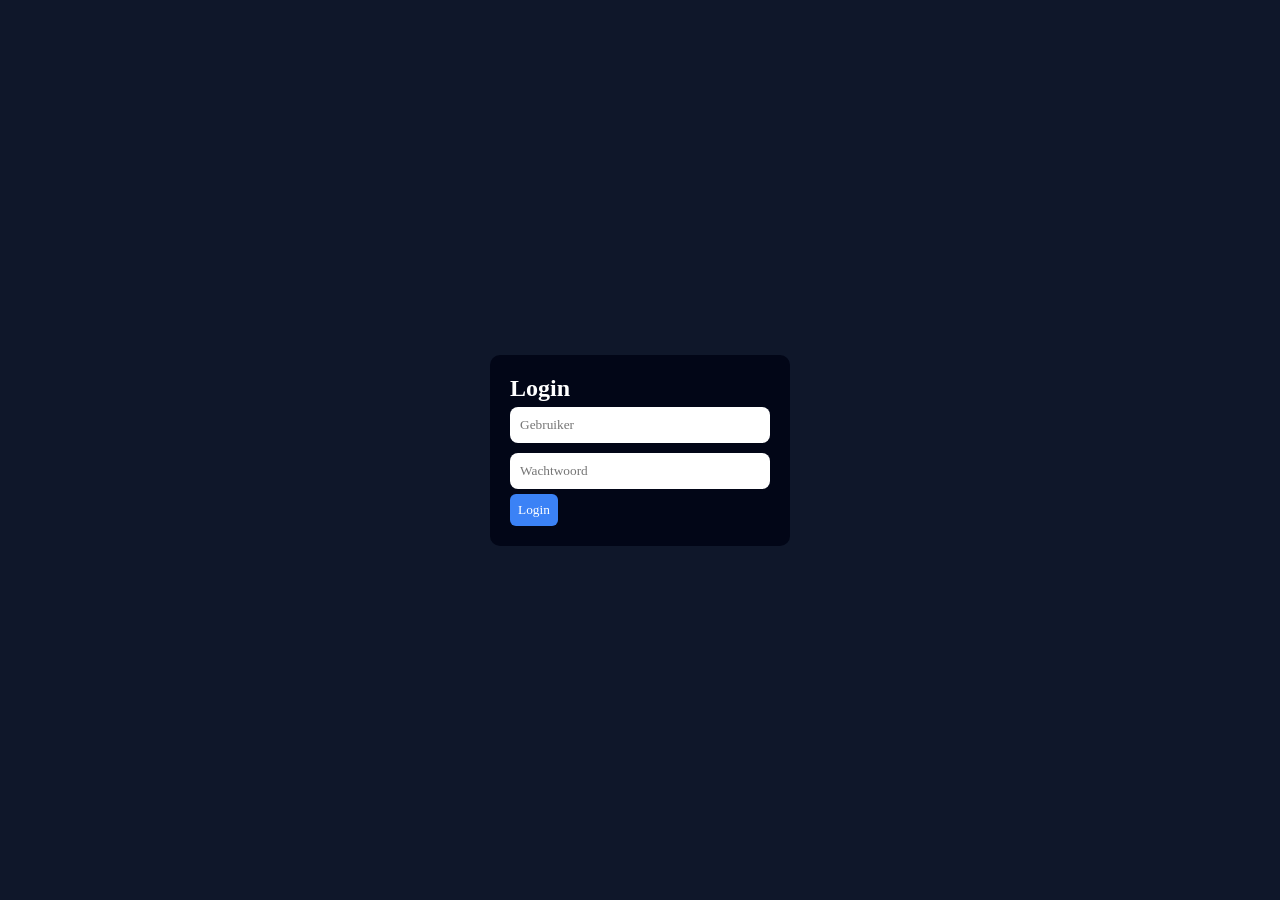
<file: index.html>
<!DOCTYPE html>
<html lang="nl">
<head>
<meta charset="UTF-8">
<title>Het Ziekenhuissysteem</title>

<style>
*{margin:0;padding:0;box-sizing:border-box;font-family:Segoe UI;}
body{background:#0f172a;color:white;}

header{
display:flex;justify-content:space-between;
padding:15px;background:#1e293b;
}

.container{display:flex;}

.sidebar{
width:230px;height:100vh;background:#020617;padding:15px;
}

.sidebar button{
width:100%;padding:10px;margin:5px 0;
border:none;background:#1e293b;color:white;border-radius:8px;
}

.content{flex:1;padding:20px;}

.card{
background:#1e293b;padding:15px;border-radius:10px;margin-bottom:15px;
}

input,select{
width:100%;padding:10px;margin:5px 0;
border-radius:8px;border:none;
}

button{
padding:8px;border:none;border-radius:6px;background:#3b82f6;color:white;
cursor:pointer;
}

.section{display:none;}
.active{display:block;}

#login{
display:flex;justify-content:center;align-items:center;height:100vh;
}

.login-box{
background:#020617;padding:20px;border-radius:10px;width:300px;
}

#modal{
position:fixed;top:0;left:0;width:100%;height:100%;
background:rgba(0,0,0,0.7);
display:none;justify-content:center;align-items:center;
}

.modal{
background:#020617;padding:20px;border-radius:10px;width:400px;
}
</style>
</head>

<body>

<!-- LOGIN -->
<div id="login">
<div class="login-box">
<h2>Login</h2>
<input id="user" placeholder="Gebruiker">
<input id="pass" type="password" placeholder="Wachtwoord">
<button onclick="login()">Login</button>
</div>
</div>

<!-- APP -->
<div id="app" style="display:none;">

<header>
<div>🏥 Het Ziekenhuissysteem</div>
<button onclick="logout()">Logout</button>
</header>

<div class="container">

<div class="sidebar">
<button onclick="show('dashboard')">Dashboard</button>
<button onclick="show('patients')">Patiënten</button>
<button onclick="show('checks')">Checks</button>
<button onclick="show('rooms')">Kamers</button>
</div>

<div class="content">

<!-- DASHBOARD -->
<div id="dashboard" class="section active">
<div class="card">
<h2>Dashboard</h2>
<p>Patiënten: <span id="count"></span></p>
</div>
</div>

<!-- PATIENTS -->
<div id="patients" class="section">
<div class="card">

<h2>Patiënten</h2>

<input id="search" placeholder="Zoek..." oninput="render()">

<input id="naam" placeholder="Naam">
<input id="leeftijd" placeholder="Leeftijd">
<input id="aandoening" placeholder="Aandoening">
<input id="datum" type="date">

<button onclick="addPatient()">➕ Toevoegen</button>

<div id="patientList"></div>

</div>
</div>

<!-- CHECKS -->
<div id="checks" class="section">
<div class="card">

<h2>Dagelijkse checks</h2>

<select id="patientSelect"></select>
<input id="checkText" placeholder="Controle">
<button onclick="addCheck()">Opslaan</button>

<div id="checkList"></div>

</div>
</div>

<!-- ROOMS -->
<div id="rooms" class="section">
<div class="card">

<h2>Kamers</h2>
<button onclick="addRoom()">➕ Kamer</button>
<div id="roomList"></div>

</div>
</div>

</div>
</div>

</div>

<!-- MODAL -->
<div id="modal">
<div class="modal">
<div id="detail"></div>
<button onclick="closeModal()">Sluiten</button>
</div>
</div>

<script>

/* LOGIN */
if(localStorage.getItem("login")){
document.getElementById("login").style.display="none";
document.getElementById("app").style.display="block";
}

function login(){
let u=document.getElementById("user").value;
let p=document.getElementById("pass").value;

if((u=="admin"||u=="dokter") && p=="1234"){
localStorage.setItem("login",true);
 
document.getElementById("login").style.display="none";
document.getElementById("app").style.display="block";

}else{
alert("Foute login");
}
}

function logout(){
localStorage.removeItem("login");
location.reload();
}

/* DATA */
let patients=JSON.parse(localStorage.getItem("patients"))||[];
let rooms=JSON.parse(localStorage.getItem("rooms"))||[];

/* SAVE */
function save(){
localStorage.setItem("patients",JSON.stringify(patients));
localStorage.setItem("rooms",JSON.stringify(rooms));
}

/* NAV */
function show(id){
document.querySelectorAll(".section").forEach(s=>s.classList.remove("active"));
document.getElementById(id).classList.add("active");
render();
}

/* ADD PATIENT */
function addPatient(){
patients.push({
naam:document.getElementById("naam").value,
leeftijd:document.getElementById("leeftijd").value,
aandoening:document.getElementById("aandoening").value,
datum:document.getElementById("datum").value,
medicatie:[],
checks:[]
});
save();
render();
}

/* RENDER */
function render(){

let searchInput=document.getElementById("search");
let q=searchInput?searchInput.value.toLowerCase():"";

/* PATIENT LIST */
let list=document.getElementById("patientList");
if(list){
list.innerHTML="";

patients
.map((p,i)=>({p,i}))
.filter(x=>x.p.naam.toLowerCase().includes(q))
.forEach(x=>{

let div=document.createElement("div");

div.innerHTML=`
<b>${x.p.naam}</b> (${x.p.leeftijd})<br>
${x.p.aandoening}<br>

<button onclick="openDetail(${x.i})">👁️</button>
<button onclick="editPatient(${x.i})">✏️</button>
<button onclick="deletePatient(${x.i})">❌</button>

<hr>
`;

list.appendChild(div);

});
}

/* SELECT */
let sel=document.getElementById("patientSelect");
if(sel){
sel.innerHTML="";
patients.forEach((p,i)=>{
let o=document.createElement("option");
o.value=i;o.innerText=p.naam;
sel.appendChild(o);
});
}

/* CHECKS */
let cl=document.getElementById("checkList");
if(cl){
cl.innerHTML="";
patients.forEach(p=>{
p.checks.forEach(c=>{
let d=document.createElement("div");
d.innerText=c.datum+" - "+p.naam+": "+c.text;
cl.appendChild(d);
});
});
}

/* ROOMS */
let rl=document.getElementById("roomList");
if(rl){
rl.innerHTML="";
rooms.forEach((r,i)=>{

let d=document.createElement("div");

d.innerHTML=`
Kamer ${r.nr} (${r.bezet}/${r.cap})
<button onclick="editRoom(${i})">✏️</button>
<button onclick="deleteRoom(${i})">❌</button>
`;

rl.appendChild(d);

});
}

/* COUNT */
document.getElementById("count").innerText=patients.length;
}

/* DETAIL */
function openDetail(i){
let p=patients[i];

document.getElementById("detail").innerHTML=`
<h3>${p.naam}</h3>
Leeftijd: ${p.leeftijd}<br>
Aandoening: ${p.aandoening}<br>

<h4>Medicatie</h4>
<button onclick="addMed(${i})">➕</button>
${p.medicatie.join("<br>")}

<h4>Checks</h4>
<button onclick="addCheckDirect(${i})">➕</button>
${p.checks.map(c=>c.datum+" - "+c.text).join("<br>")}
`;

document.getElementById("modal").style.display="flex";
}

function closeModal(){
document.getElementById("modal").style.display="none";
}

/* PATIENT ACTIONS */
function deletePatient(i){
if(confirm("Verwijderen?")){
patients.splice(i,1);
save();
render();
}
}

function editPatient(i){
let p=patients[i];

let naam=prompt("Naam",p.naam);
let leeftijd=prompt("Leeftijd",p.leeftijd);
let aandoening=prompt("Aandoening",p.aandoening);

if(naam){
p.naam=naam;
p.leeftijd=leeftijd;
p.aandoening=aandoening;
save();
render();
}
}

/* EXTRA */
function addMed(i){
let m=prompt("Medicatie");
if(m){
patients[i].medicatie.push(m);
save();
openDetail(i);
}
}

function addCheckDirect(i){
let t=prompt("Check");
if(t){
patients[i].checks.push({
datum:new Date().toLocaleDateString(),
text:t
});
save();
openDetail(i);
}
}

/* CHECK */
function addCheck(){
let i=document.getElementById("patientSelect").value;
patients[i].checks.push({
datum:new Date().toLocaleDateString(),
text:document.getElementById("checkText").value
});
save();
render();
}

/* ROOM */
function addRoom(){
let nr=prompt("Kamer nummer");
let cap=prompt("Capaciteit");
rooms.push({nr,cap:Number(cap),bezet:0});
save();
render();
}

function deleteRoom(i){
if(confirm("Verwijderen?")){
rooms.splice(i,1);
save();
render();
}
}

function editRoom(i){
let r=rooms[i];
let cap=prompt("Nieuwe capaciteit",r.cap);
if(cap){
r.cap=Number(cap);
save();
render();
}
}

/* START */
render();

</script>

</body>
</html>
</file>
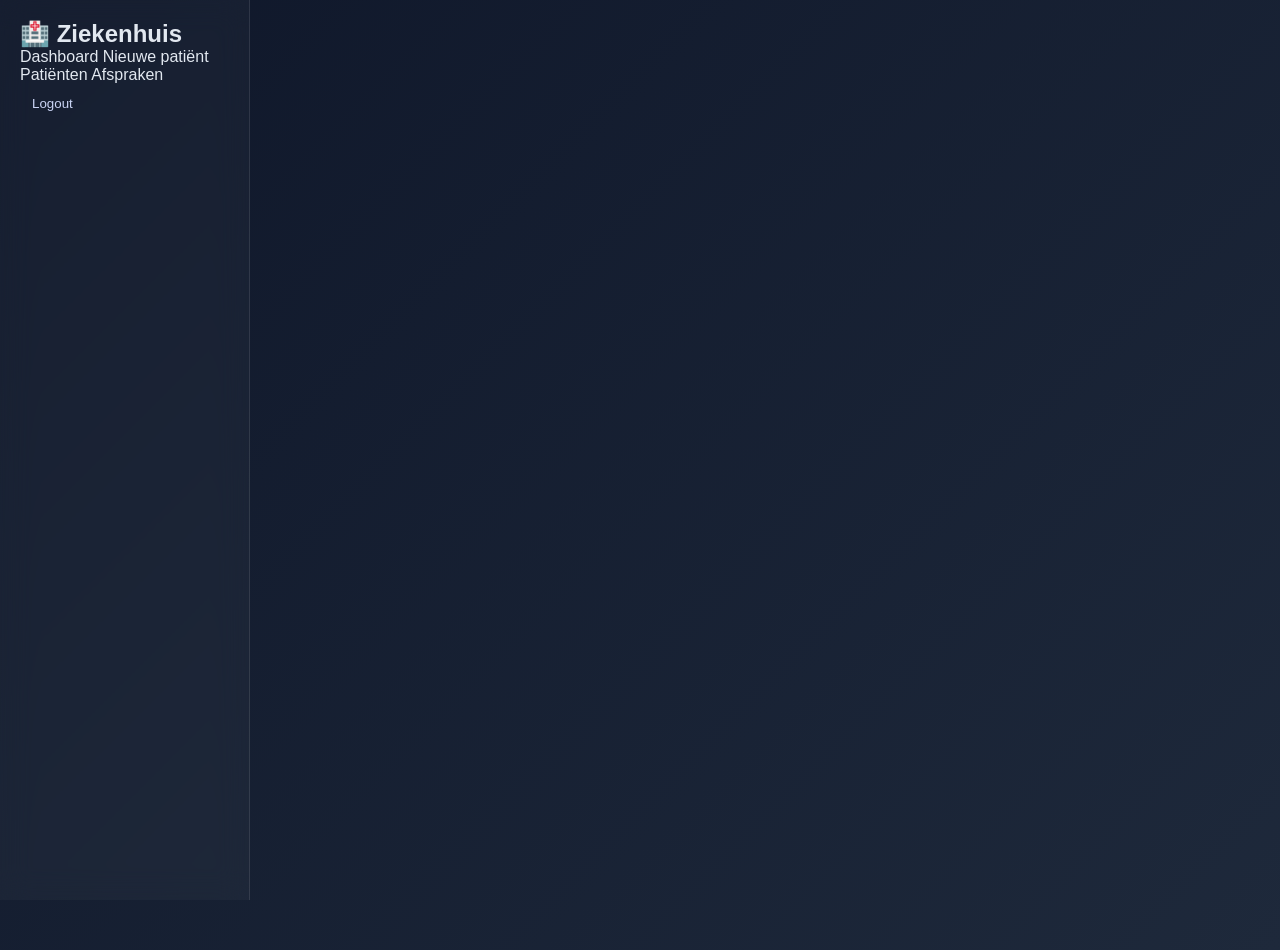
<file: dashboard.html>
<!DOCTYPE html>
<html lang="nl">
<head>
<meta charset="UTF-8">
<title>Dashboard</title>
<link rel="stylesheet" href="css/style.css">
</head>

<body>

<div class="sidebar">
<h2>🏥 Ziekenhuis</h2>

<a onclick="show('home')">Dashboard</a>
<a onclick="show('add')">Nieuwe patiënt</a>
<a onclick="show('list')">Patiënten</a>
<a onclick="show('appointments')">Afspraken</a>

<button onclick="logout()">Logout</button>
</div>

<div class="content">

<div id="home" class="section">
<h1>Dashboard</h1>
<p>Patiënten: <span id="count">0</span></p>
<p>Spoed: <span id="spoedCount">0</span></p>
</div>

<div id="add" class="section" style="display:none;">
<h1>Nieuwe patiënt</h1>

<input id="naam" placeholder="Naam"><br>
<input id="leeftijd" placeholder="Leeftijd"><br>
<input id="aandoening" placeholder="Aandoening"><br>
<input id="medicatie" placeholder="Medicatie"><br>

<button onclick="addPatient()">Opslaan</button>
</div>

<div id="list" class="section" style="display:none;">
<h1>Patiënten</h1>

<table id="table">
<tr>
<th>Naam</th><th>Leeftijd</th><th>Aandoening</th><th>Medicatie</th><th>Spoed</th>
</tr>
</table>
</div>

<div id="appointments" class="section" style="display:none;">
<h1>Afspraken</h1>

<input id="aNaam" placeholder="Naam">
<input id="aTijd" placeholder="Tijd">

<select id="aType">
<option>Normaal</option>
<option>Dringend</option>
</select>

<button onclick="addAfspraak()">Toevoegen</button>

<ul id="aList"></ul>
</div>

</div>

<script src="js/app.js"></script>

</body>
</html>
</file>
<file: css/style.css>
/* RESET */
*{
margin:0;
padding:0;
box-sizing:border-box;
font-family:'Inter', 'Segoe UI', sans-serif;
}

body{
background:linear-gradient(135deg,#0f172a,#1e293b);
color:#e2e8f0;
}

/* HEADER */
header{
background:rgba(255,255,255,0.05);
backdrop-filter:blur(10px);
padding:15px 25px;
display:flex;
justify-content:space-between;
align-items:center;
border-bottom:1px solid rgba(255,255,255,0.1);
}

/* LAYOUT */
.container{
display:flex;
}

/* SIDEBAR */
.sidebar{
width:250px;
background:rgba(255,255,255,0.03);
backdrop-filter:blur(15px);
height:100vh;
padding:20px;
border-right:1px solid rgba(255,255,255,0.1);
}

.sidebar button{
width:100%;
padding:12px;
margin-bottom:10px;
border:none;
border-radius:12px;
background:transparent;
color:#cbd5f5;
cursor:pointer;
transition:0.2s;
text-align:left;
}

.sidebar button:hover{
background:rgba(59,130,246,0.2);
color:white;
transform:translateX(5px);
}

/* CONTENT */
.content{
flex:1;
padding:25px;
}

/* CARDS */
.card{
background:rgba(255,255,255,0.05);
backdrop-filter:blur(20px);
padding:20px;
border-radius:20px;
margin-bottom:20px;
border:1px solid rgba(255,255,255,0.1);
transition:0.2s;
}

.card:hover{
transform:translateY(-5px);
box-shadow:0 20px 40px rgba(0,0,0,0.3);
}

/* INPUT */
input,select{
width:100%;
padding:12px;
margin:8px 0;
border-radius:12px;
border:none;
background:rgba(255,255,255,0.08);
color:white;
outline:none;
}

/* BUTTON */
button{
padding:10px 12px;
border:none;
border-radius:10px;
cursor:pointer;
background:linear-gradient(135deg,#3b82f6,#6366f1);
color:white;
transition:0.2s;
}

button:hover{
transform:scale(1.05);
}

/* PATIENT CARD */
#patientList div{
background:rgba(255,255,255,0.04);
padding:15px;
border-radius:15px;
margin-top:10px;
border:1px solid rgba(255,255,255,0.08);
}

#patientList div:hover{
background:rgba(59,130,246,0.15);
}

/* MODAL */
#modal{
position:fixed;
top:0;
left:0;
width:100%;
height:100%;
background:rgba(0,0,0,0.7);
display:none;
justify-content:center;
align-items:center;
}

.modal-box{
background:#020617;
padding:25px;
border-radius:20px;
width:450px;
border:1px solid rgba(255,255,255,0.1);
}

/* SECTIONS */
.section{display:none;}
.active{display:block;}
</file>
